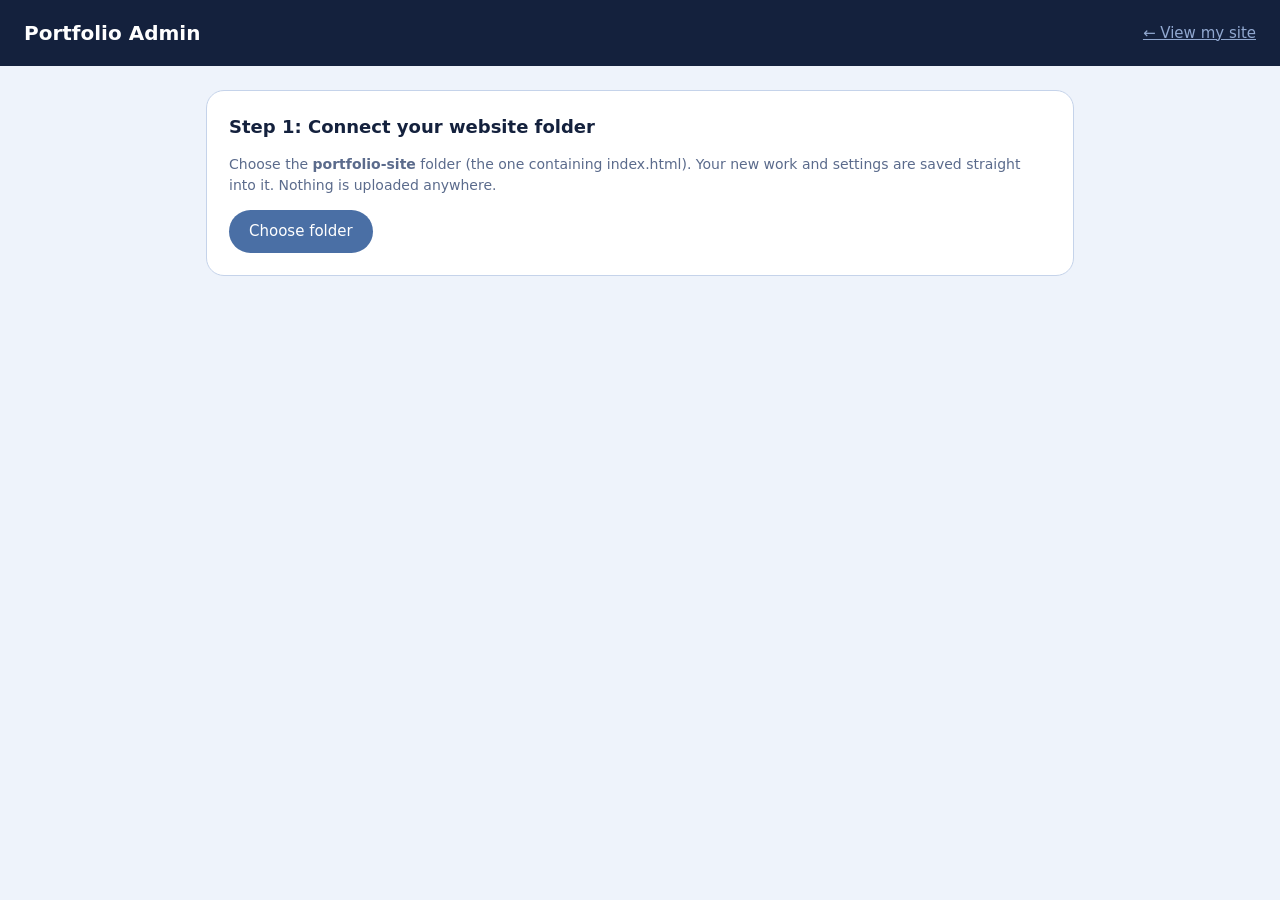
<file: admin.html>
<!DOCTYPE html>
<html lang="en">
<head>
<meta charset="utf-8">
<meta name="viewport" content="width=device-width, initial-scale=1">
<title>Portfolio Admin</title>
<style>
:root{--bg:#EEF3FB;--card:#fff;--line:#C5D3EA;--ink:#14213D;--mute:#5B6B8C;--acc:#4A6FA5;--ser:#91A8D0}
*{box-sizing:border-box}
body{margin:0;background:var(--bg);color:var(--ink);font:15px/1.5 "Segoe UI",system-ui,sans-serif}
header{background:var(--ink);color:#fff;padding:18px 24px;display:flex;justify-content:space-between;align-items:center;gap:12px;flex-wrap:wrap}
header h1{margin:0;font-size:20px}header a{color:var(--ser)}
main{max-width:900px;margin:24px auto;padding:0 16px;display:grid;gap:18px}
.card{background:var(--card);border:1px solid var(--line);border-radius:18px;padding:22px}
h2{margin:0 0 10px;font-size:18px}
button{font:inherit;border:0;border-radius:99px;padding:10px 20px;background:var(--acc);color:#fff;cursor:pointer}
button.ghost{background:none;color:var(--acc);border:1.5px solid var(--acc)}
button.del{background:#B3402F}
input,textarea,select{width:100%;padding:11px 14px;border:1.5px solid var(--line);border-radius:12px;font:inherit;background:#fff;color:var(--ink)}
label{display:block;font-weight:600;margin:14px 0 4px}
.tabs{display:flex;gap:8px;flex-wrap:wrap;margin-bottom:16px}
.tabs button{background:#fff;color:var(--acc);border:1.5px solid var(--line)}
.tabs button.on{background:var(--acc);color:#fff;border-color:var(--acc)}
.checks{display:flex;flex-wrap:wrap;gap:8px}
.checks label{display:flex;gap:6px;align-items:center;font-weight:400;margin:0;border:1.5px solid var(--line);padding:6px 12px;border-radius:99px}
.checks input{width:auto}
.row{display:flex;gap:10px;align-items:center;padding:10px 0;border-top:1px solid var(--line)}
.row img{width:64px;height:64px;object-fit:cover;object-position:top;border-radius:10px;background:var(--bg)}
.row .t{flex:1;min-width:0}.row small{color:var(--mute)}
#msg{position:sticky;top:8px;z-index:5;padding:12px 18px;border-radius:12px;background:var(--acc);color:#fff;display:none}
.pane{display:none}.pane.on{display:block}
.note{color:var(--mute);font-size:14px}
#warn{display:none;background:#FFF3D6;border:1px solid #E5C26A;padding:14px;border-radius:12px;margin-top:12px}
#app{display:none}
</style>
</head>
<body>
<header><h1>Portfolio Admin</h1><a href="index.html">← View my site</a></header>
<main>
<div id="msg" role="status"></div>

<section class="card">
  <h2>Step 1: Connect your website folder</h2>
  <p class="note">Choose the <b>portfolio-site</b> folder (the one containing index.html). Your new work and settings are saved straight into it. Nothing is uploaded anywhere.</p>
  <button id="connect">Choose folder</button> <span id="status" class="note"></span>
  <div id="warn">This page needs <b>Google Chrome or Microsoft Edge on a computer</b>. Your current browser can't save into folders.</div>
</section>

<section class="card" id="app">
  <div class="tabs">
    <button class="on" data-p="add">Add or edit work</button>
    <button data-p="mine">My work</button>
    <button data-p="inbox">Messages &amp; settings</button>
  </div>

  <div class="pane on" id="p-add">
    <form id="f">
      <label for="t">Project title</label><input id="t" required placeholder="e.g. Glow Essentials Logo">
      <label for="cat">Category (designs with the same category form one puzzle)</label><input id="cat" list="catlist" required placeholder="e.g. Branding"><datalist id="catlist"><option value="Branding"><option value="Brochures"><option value="Flyers &amp; Banners"><option value="Social Media"><option value="Photo Editing"><option value="Posters"><option value="Packaging"></datalist>
      <label for="desc">Short description</label><textarea id="desc" rows="3" placeholder="What was the project and what did you do?"></textarea>
      <div id="skills" hidden></div>
      <label for="img">Image (JPG, PNG or WebP; I resize it for the web automatically)</label><input id="img" type="file" accept="image/*">
      <p class="note" id="editnote"></p>
      <button type="submit" id="save">Add to my portfolio</button>
      <button type="button" class="ghost" id="cancel" style="display:none">Cancel edit</button>
    </form>
  </div>

  <div class="pane" id="p-mine"><div id="list"></div></div>

  <div class="pane" id="p-inbox">
    <h2>Where messages from "Let's work together" go</h2>
    <p class="note">Your website is a static site, so messages need an inbox service. The easiest free option is <b>Formspree</b> (formspree.io): it stores every submission in a dashboard and emails you.</p>
    <ol class="note">
      <li>Create a free account at formspree.io and click <b>New form</b>.</li>
      <li>Copy the form link (it looks like https://formspree.io/f/abcdwxyz).</li>
      <li>Paste it below, add your email and the dashboard link, then Save.</li>
    </ol>
    <label for="cpuz">Picture the home-page puzzle is made from</label><select id="cpuz"><option value="work">A collage of my work</option><option value="logo">My logo</option></select>
    <label for="cendpoint">Form link</label><input id="cendpoint" placeholder="https://formspree.io/f/...">
    <label for="cemail">My email (backup if the form link fails)</label><input id="cemail" type="email" placeholder="you@example.com">
    <label for="cinbox">Dashboard link (to read your messages)</label><input id="cinbox" placeholder="https://formspree.io/forms/...">
    <p><button id="savecfg">Save settings</button> <button class="ghost" id="openinbox">Open my inbox</button></p>
    <p class="note">After saving, upload your folder to your host again so the live site gets the new settings.</p>
  </div>
</section>
</main>

<script>
const $=s=>document.querySelector(s);
const SK=['Adobe Photoshop','Adobe Illustrator','Canva','Branding','Typography','Layout Design'];
let dir=null,works=[],cfg={},editId=null;
function say(t,bad){const m=$('#msg');m.textContent=t;m.style.display='block';m.style.background=bad?'#B3402F':'';clearTimeout(say.h);say.h=setTimeout(()=>m.style.display='none',7000)}
if(!window.showDirectoryPicker)$('#warn').style.display='block';
$('#skills').innerHTML=SK.map(s=>`<label><input type="checkbox" value="${s}">${s}</label>`).join('');
async function rd(name){try{return await (await (await dir.getFileHandle(name)).getFile()).text()}catch(e){return null}}
async function wr(name,data,sub){let d=dir;if(sub)d=await dir.getDirectoryHandle(sub,{create:true});const w=await (await d.getFileHandle(name,{create:true})).createWritable();await w.write(data);await w.close()}
const parse=(t,k)=>{const m=t&&t.match(new RegExp('window\\.'+k+'\\s*=\\s*([\\s\\S]*?);\\s*$'));try{return m?JSON.parse(m[1]):null}catch(e){return null}};
const saveWorks=()=>wr('works.js','window.WORKS = '+JSON.stringify(works,null,2)+';\n');
const saveCfg=()=>wr('config.js','window.SITE = '+JSON.stringify(cfg,null,2)+';\n');

$('#connect').onclick=async()=>{
  try{dir=await showDirectoryPicker({mode:'readwrite'});await dir.getFileHandle('index.html')}
  catch(e){dir=null;return say(e.name==='AbortError'?'No folder chosen.':'That folder has no index.html. Choose your portfolio-site folder.',true)}
  works=parse(await rd('works.js'),'WORKS')||[];cfg=parse(await rd('config.js'),'SITE')||{};
  $('#status').textContent='Connected: '+dir.name;$('#app').style.display='block';fillCfg();list();
};
document.querySelectorAll('.tabs button').forEach(b=>b.onclick=()=>{
  document.querySelectorAll('.tabs button').forEach(x=>x.classList.toggle('on',x===b));
  document.querySelectorAll('.pane').forEach(p=>p.classList.toggle('on',p.id==='p-'+b.dataset.p))});

async function prep(file){
  const bm=await createImageBitmap(file),s=Math.min(1,1400/bm.width),c=document.createElement('canvas');
  c.width=Math.round(bm.width*s);c.height=Math.round(bm.height*s);
  const x=c.getContext('2d');x.fillStyle='#fff';x.fillRect(0,0,c.width,c.height);x.drawImage(bm,0,0,c.width,c.height);
  return {blob:await new Promise(r=>c.toBlob(r,'image/jpeg',.82)),ratio:bm.width/bm.height};
}
function reset(){$('#f').reset();editId=null;$('#editnote').textContent='';$('#save').textContent='Add to my portfolio';$('#cancel').style.display='none'}
$('#cancel').onclick=reset;
$('#f').onsubmit=async e=>{
  e.preventDefault();if(!dir)return say('Connect your folder first.',true);
  const title=$('#t').value.trim(),file=$('#img').files[0],w=editId?works.find(x=>x.id===editId):null;
  if(!w&&!file)return say('Please choose an image for this work.',true);
  const data={title,category:$('#cat').value.trim(),desc:$('#desc').value.trim(),skills:[...document.querySelectorAll('#skills input:checked')].map(i=>i.value)};
  try{
    if(file){
      const {blob,ratio}=await prep(file);
      const name=(title.toLowerCase().replace(/[^a-z0-9]+/g,'-').replace(/^-|-$/g,'')||'work')+'-'+Date.now()+'.jpg';
      await wr(name,blob,'images');
      if(w&&w.img){try{await (await dir.getDirectoryHandle('images')).removeEntry(w.img.split('/').pop())}catch(x){}}
      data.img='images/'+name;data.crop=ratio<.8?'top':(ratio>2?'contain':'');
    }
    if(w)Object.assign(w,data);else works.unshift({id:Date.now(),...data});
    await saveWorks();
    say((w?'Updated':'Added')+'! Open index.html to see it. Upload the folder to your host to make it live.');
    reset();list();
  }catch(err){say('Could not save: '+err.message,true)}
};
async function list(){
  const box=$('#list');box.innerHTML=works.length?'':'<p class="note">No work yet. Add your first piece in the first tab.</p>';
  for(const [i,w] of works.entries()){
    const r=document.createElement('div');r.className='row';
    r.innerHTML='<img alt=""><div class="t"><b></b><br><small></small></div><button class="ghost" data-a="up" title="Move up">↑</button><button class="ghost" data-a="down" title="Move down">↓</button><button class="ghost" data-a="edit">Edit</button><button class="del" data-a="del">Delete</button>';
    r.querySelector('b').textContent=w.title;r.querySelector('small').textContent=[w.category,(w.skills||[]).join(', ')].filter(Boolean).join('  |  ');
    box.append(r);
    r.querySelectorAll('button').forEach(b=>b.onclick=async()=>{
      const a=b.dataset.a;
      if(a==='up'&&i>0)[works[i-1],works[i]]=[works[i],works[i-1]];
      else if(a==='down'&&i<works.length-1)[works[i+1],works[i]]=[works[i],works[i+1]];
      else if(a==='del'){if(!confirm('Delete "'+w.title+'"? This cannot be undone.'))return;
        try{await (await dir.getDirectoryHandle('images')).removeEntry(w.img.split('/').pop())}catch(x){}works.splice(i,1)}
      else if(a==='edit'){editId=w.id;$('#t').value=w.title;$('#cat').value=w.category||'';$('#desc').value=w.desc||'';
        document.querySelectorAll('#skills input').forEach(c=>c.checked=(w.skills||[]).includes(c.value));
        $('#editnote').textContent='Editing "'+w.title+'". Choose a new image only if you want to replace the current one.';
        $('#save').textContent='Save changes';$('#cancel').style.display='inline-block';document.querySelector('.tabs button[data-p=add]').click();scrollTo(0,0);return}
      else return;
      try{await saveWorks();say('Saved.');list()}catch(err){say('Could not save: '+err.message,true)}
    });
    try{const f=await (await (await dir.getDirectoryHandle('images')).getFileHandle(w.img.split('/').pop())).getFile();r.querySelector('img').src=URL.createObjectURL(f)}catch(x){}
  }
}
function fillCfg(){$('#cpuz').value=cfg.puzzle||'work';$('#cendpoint').value=cfg.formEndpoint||'';$('#cemail').value=cfg.email||'';$('#cinbox').value=cfg.inboxUrl||''}
$('#savecfg').onclick=async()=>{
  cfg={...cfg,email:$('#cemail').value.trim(),formEndpoint:$('#cendpoint').value.trim(),inboxUrl:$('#cinbox').value.trim(),puzzle:$('#cpuz').value};
  try{await saveCfg();say('Settings saved. Upload your folder to your host to make them live.')}catch(err){say('Could not save: '+err.message,true)}
};
$('#openinbox').onclick=()=>cfg.inboxUrl?open(cfg.inboxUrl,'_blank','noopener'):say('Add your dashboard link first and press Save.',true);
</script>
</body>
</html>
</file>
